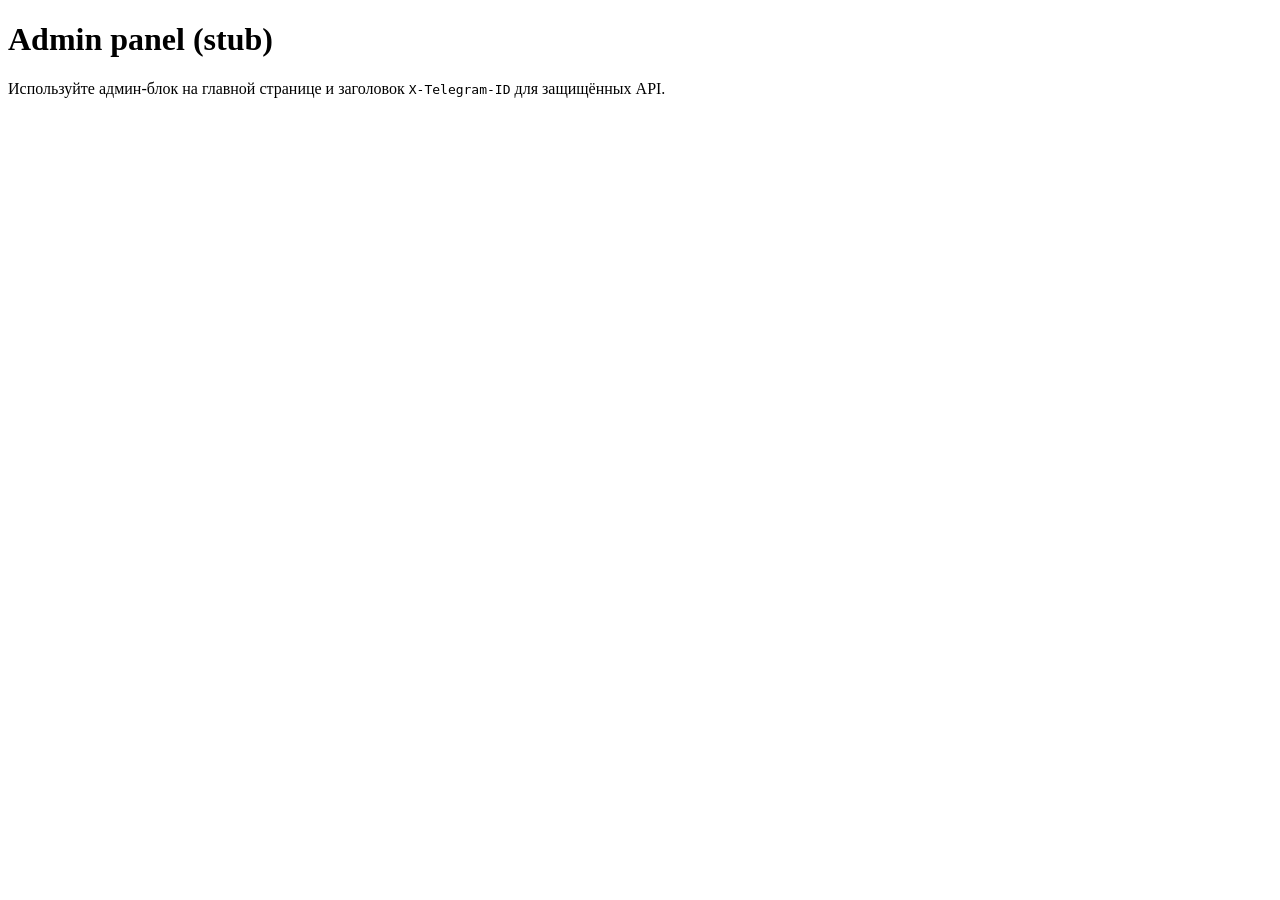
<file: web/templates/admin.html>
<!doctype html>
<html lang="ru">
<head><meta charset="utf-8"><meta name="viewport" content="width=device-width, initial-scale=1"><title>Admin</title></head>
<body>
  <h1>Admin panel (stub)</h1>
  <p>Используйте админ-блок на главной странице и заголовок <code>X-Telegram-ID</code> для защищённых API.</p>
</body>
</html>
</file>
